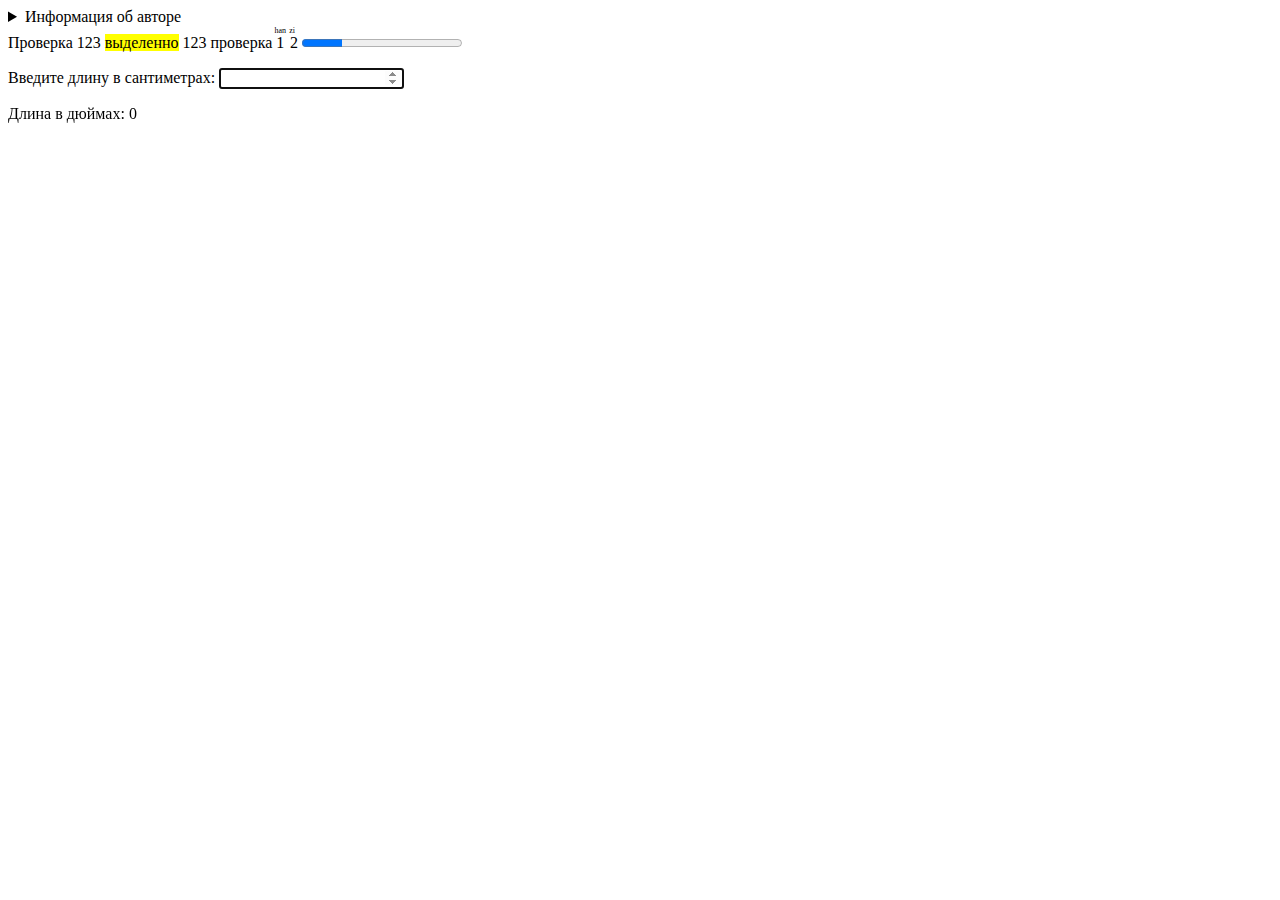
<file: HTML5 and CSS3/HTML5.1.html>
<!DOCTYPE html>
<html>
<head>
    <title>Теги</title>
    <meta http-equiv="Content-Type" content="text/html; charset=UTF-8" />
</head>
<body>
    <details>
        <summary>Информация об авторе</summary>
        <p>Бендер Родригез</p>
    </details>

    Проверка 123 <mark>выделенно</mark> 123 проверка
    <ruby>
        1<rt>han</rt>
        2<rt>zi</rt>
    </ruby>
    <progress max="100" value="25">
        Загружено на <span id="value">25</span>
    </progress>

    <form oninput="result.value=(cm.value/2.54).toFixed(2)">
        <p>Введите длину в сантиметрах:
            <input type="number" name="cm" autofocus></p>
        <p>Длина в дюймах: <output name="result">0</output></p>
    </form>
</body>
</html>
</file>
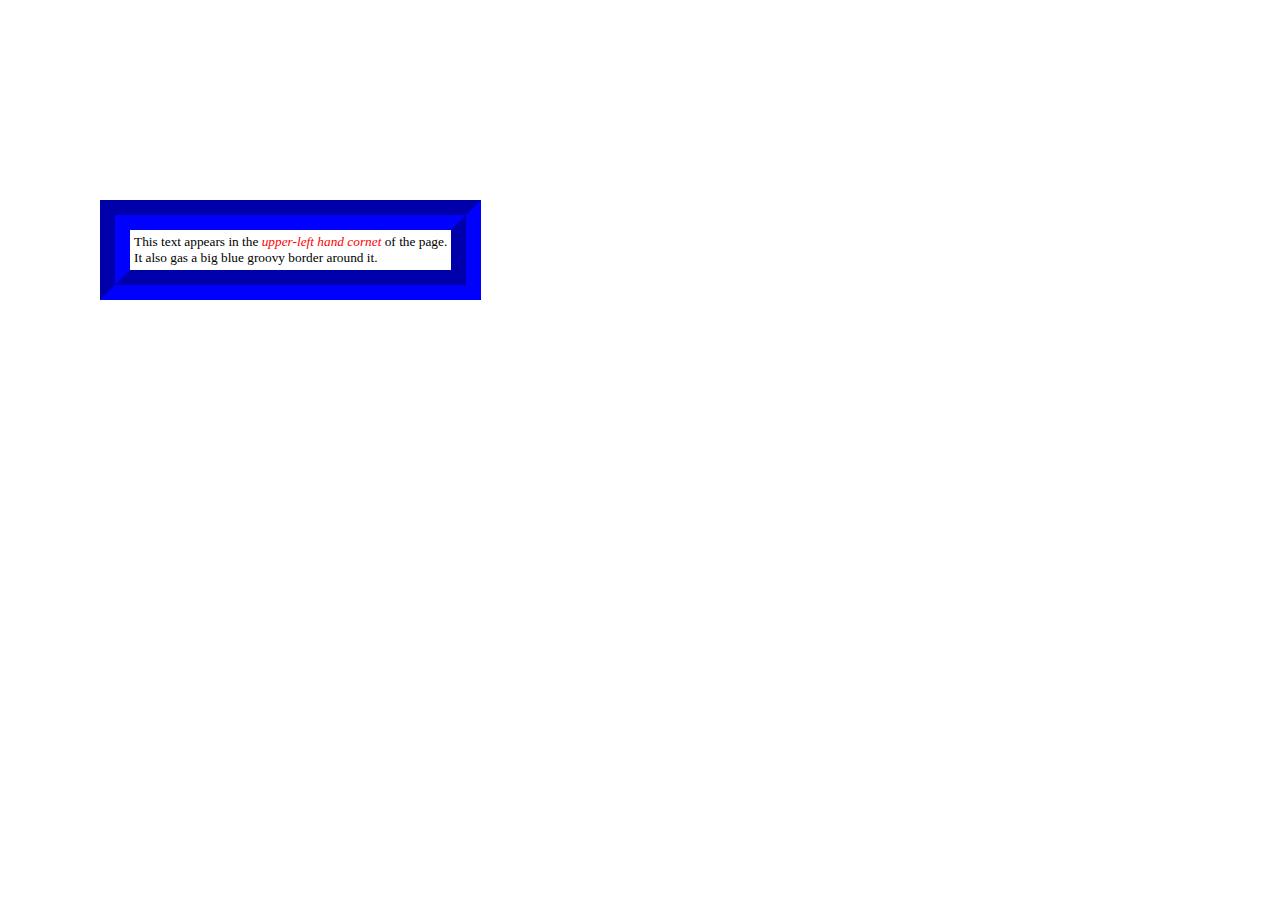
<file: HTML5 and CSS3/HTML5.2.html>
<!-- Шото -->
<!DOCTYPE html>
<html>
<head>
    <title>Теги div и span</title>
    <meta http-equiv="Content-Type" content="text/html; charset=UTF-8" />
    <meta name="description" content="Тестовый сайт" />
    <meta name="keywords" content="Тестовый, сайт, проверка" />
    <link href="http://ideasburner.com/css/main.css" rel="stylesheet" type="text/css" />
    <script src="http://ajax.googleapis.com/ajax/libs/jquery/2.0.3/jquery.min.js"></script>
</head>
<body>
    <div style="position:absolute; left:100px; top:200px;
     font-family:Verdana; font-size:10pt;
     border-style:groove; border-width:30px; border-color:blue; padding:
4px">This text appears in the <span style="font-style:italic;
color:red">upper-left hand cornet</span> of the page.<br />It also gas a
big blue groovy border around it.
    </div>
</body>
</html>
</file>
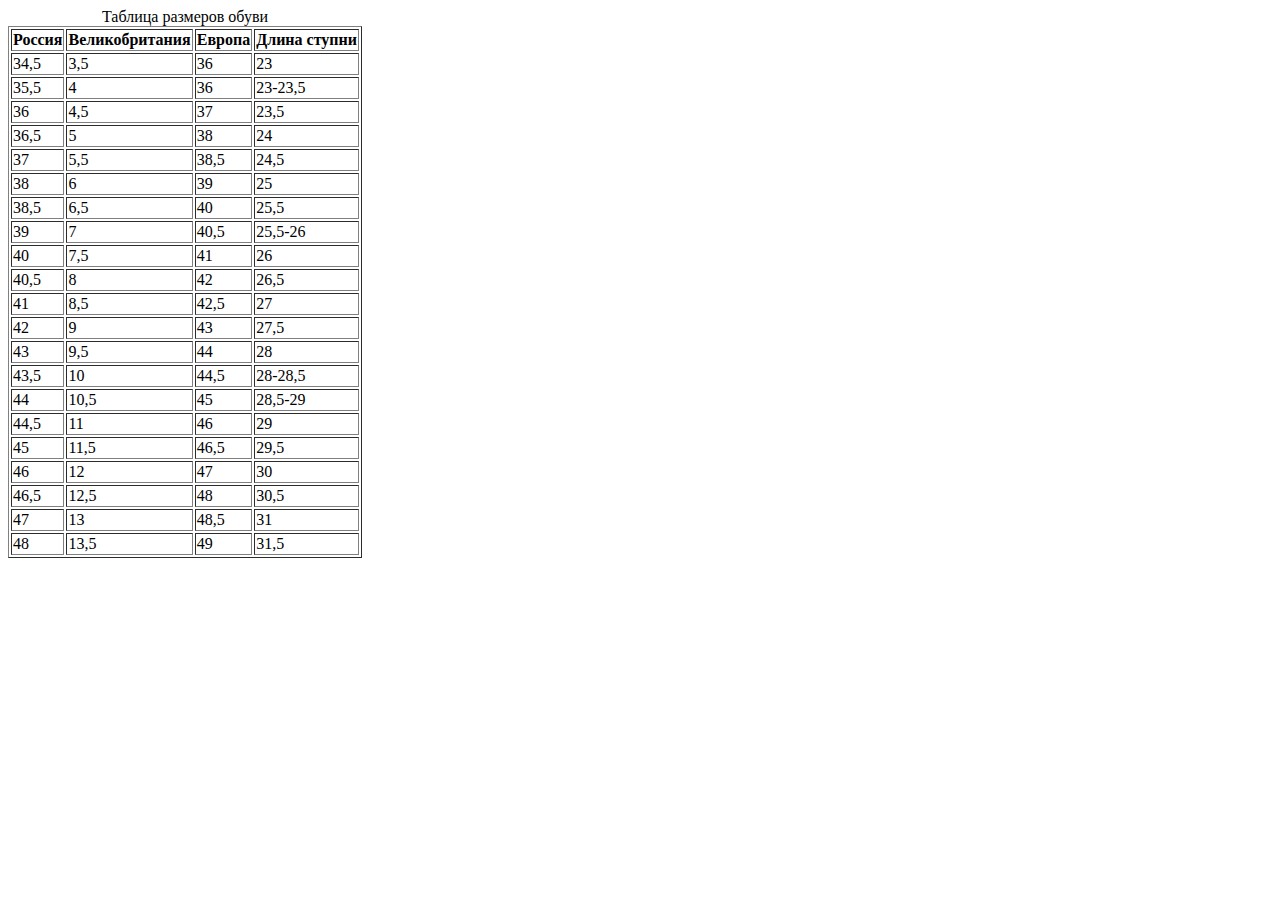
<file: HTML5 and CSS3/HTML5.3.html>
<!-- Таблицы в HTML -->
<!DOCTYPE html>
<html>
<head>
    <meta charset="utf-8" />
    <title> Таблицы в HTML </title>
</head>
<body>
     <table border="1">
    <caption>Таблица размеров обуви</caption>
    <tr>
    <th>Россия</th>
     <th>Великобритания</th>
     <th>Европа</th>
     <th>Длина ступни</th>
    </tr>
    <tr><td>34,5</td><td>3,5</td><td>36</td><td>23</td></tr>
    <tr><td>35,5</td><td>4</td><td>36</td><td>23-23,5</td></tr>
    <tr><td>36</td><td>4,5</td><td>37</td><td>23,5</td></tr>
    <tr><td>36,5</td><td>5</td><td>38</td><td>24</td></tr>
    <tr><td>37</td><td>5,5</td><td>38,5</td><td>24,5</td></tr>
    <tr><td>38</td><td>6</td><td>39</td><td>25</td></tr>
    <tr><td>38,5</td><td>6,5</td><td>40</td><td>25,5</td></tr>
    <tr><td>39</td><td>7</td><td>40,5</td><td>25,5-26</td></tr>
    <tr><td>40</td><td>7,5</td><td>41</td><td>26</td></tr>
    <tr><td>40,5</td><td>8</td><td>42</td><td>26,5</td></tr>
    <tr><td>41</td><td>8,5</td><td>42,5</td><td>27</td></tr>
    <tr><td>42</td><td>9</td><td>43</td><td>27,5</td></tr>
    <tr><td>43</td><td>9,5</td><td>44</td><td>28</td></tr>
    <tr><td>43,5</td><td>10</td><td>44,5</td><td>28-28,5</td></tr>
    <tr><td>44</td><td>10,5</td><td>45</td><td>28,5-29</td></tr>
    <tr><td>44,5</td><td>11</td><td>46</td><td>29</td></tr>
    <tr><td>45</td><td>11,5</td><td>46,5</td><td>29,5</td></tr>
    <tr><td>46</td><td>12</td><td>47</td><td>30</td></tr>
    <tr><td>46,5</td><td>12,5</td><td>48</td><td>30,5</td></tr>
    <tr><td>47</td><td>13</td><td>48,5</td><td>31</td></tr>
    <tr><td>48</td><td>13,5</td><td>49</td><td>31,5</td></tr>
     </table>
</body>
</html>
</file>
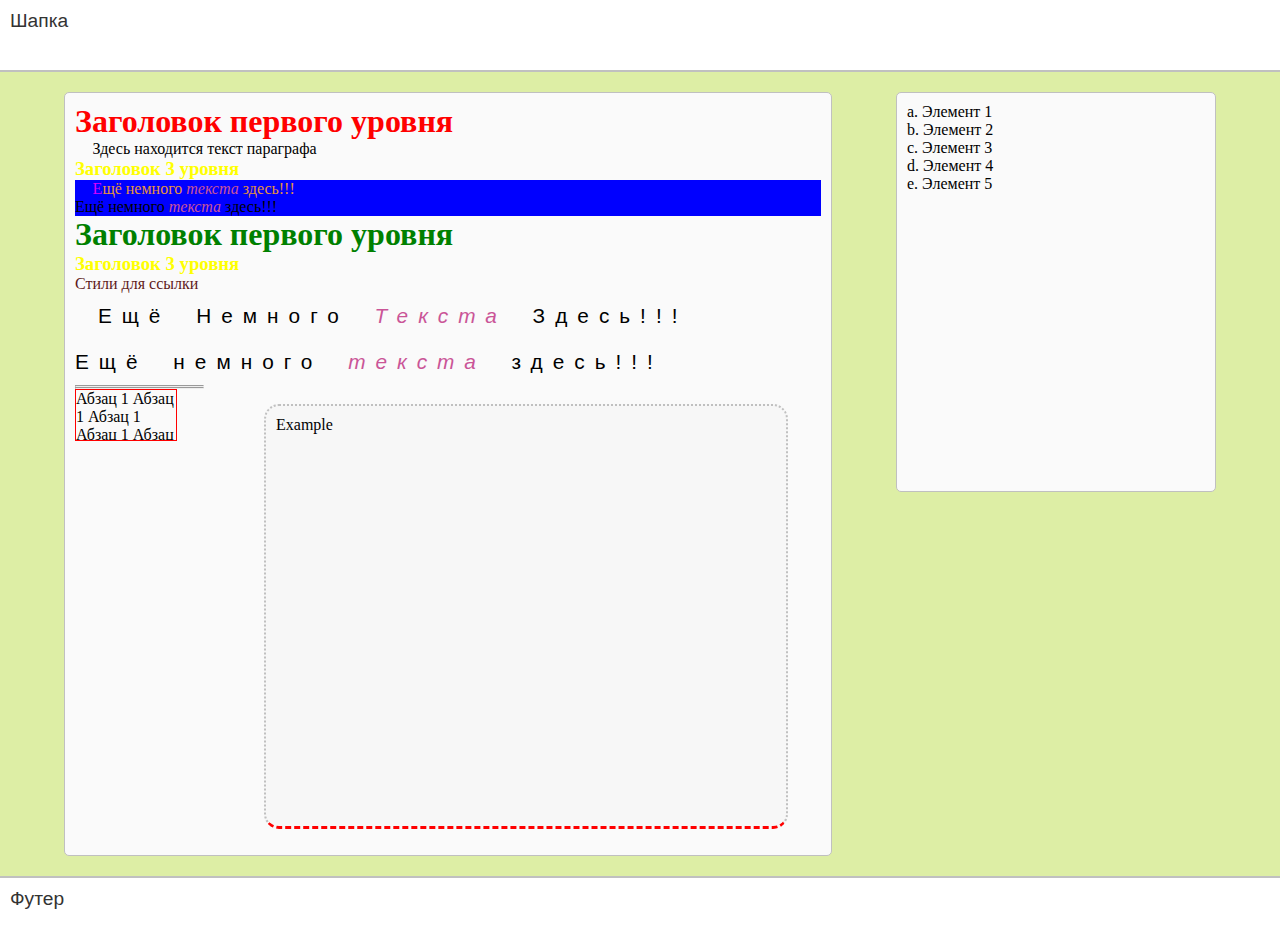
<file: HTML5 and CSS3/HTML5.C.html>
<!-- Пишем стили -->
<!DOCTYPE html>
<html lang="ru">
<head>
    <meta http-equiv="Content-Type" content="text/html; charset=utf-8" />
    <title>Пишим стили</title>
    <link rel="stylesheet" type="text/css" href="CSS1.css" />
</head>
<body>
<!--    <h1 id="header">Заголовок первого уровня</h1>-->
<!--    <p>Здесь находится текст параграфа</p>-->
<!--    <h3 class="style">Заголовок 3 уровня</h3>-->
<!--    <p id="example" class="style">Ещё немного <i>текста</i> здесь!!! <br />-->
<!--    Ещё немного <i>текста</i> здесь!!!</p>-->
<!--    <h1 id="header_1">Заголовок первого уровня</h1>-->
<!--    <h3 class="style">Заголовок 3 уровня</h3>-->

<!--    <a href="#" class="href" title="Проверка">Стили для ссылки</a>-->

<!--    <p id="textStyles">Ещё немного <i>текста</i> здесь!!! <br />-->
<!--        <span>Ещё немного <i>текста</i> здесь!!!</span></p>-->

<!--    <div id="testBlock">Example</div>-->
<!--    <hr /><hr />-->

    <header>Шапка</header>
    <article>
        <h1 id="header">Заголовок первого уровня</h1>
        <p>Здесь находится текст параграфа</p>
        <h3 class="style">Заголовок 3 уровня</h3>
        <p id="example" class="style">Ещё немного <i>текста</i> здесь!!! <br />
            Ещё немного <i>текста</i> здесь!!!</p>
        <h1 id="header_1">Заголовок первого уровня</h1>
        <h3 class="style">Заголовок 3 уровня</h3>
        <a href="#" class="href" title="Проверка">Стили для ссылки</a>

        <p id="textStyles">Ещё немного <i>текста</i> здесь!!! <br />
        <span>Ещё немного <i>текста</i> здесь!!!</span></p>

        <div id="testBlock">Example</div>
        <hr /><hr />
        <span class="spanBlock">Абзац 1 Абзац 1 Абзац 1 Абзац 1 Абзац 1 Абзац 1</span>
    </article>
    <aside>
        <ol>
            <li>Элемент 1</li>
            <li>Элемент 2</li>
            <li>Элемент 3</li>
            <li>Элемент 4</li>
            <li>Элемент 5</li>
        </ol>
    </aside>
    <footer>Футер</footer>

</body>
</html>


<!--<style type="text/css">
    body {
        background-color: #a4edbe;
    }
    </style>  -->
<!-- <h1 style="color:red">Заголовок первого уровня</h1> -->
<!-- <div>  создание блока -->
<!--  -->
<!--  -->
</file>
<file: HTML5 and CSS3/CSS1.css>
*{
    text-decoration: none;
    margin: 0;
    padding: 0;
}

html {
    background: url('https://www.meme-arsenal.com/memes/dcec02eb451cbe8e9737f1bfeaf6c4231.jpg')
    repeat-x #ddeea5 center top;
}

#header{color: red}

#header_1{color: green}

h3.style{color: yellow}

p.style{background-color: blue}

p i {
    color: #ca5597;
}

p#example:first-letter {
    color: #d900ff;
}

p#example:first-line {
    color: #e7943b;
}

.href {
    color: #5f1a1a;
}

p:hover{background-color: red}
p:active{background-color: green}

.href:hover {
    color: #1d5e19;
}

.href:active {
    color: #2b4de3;
}

.href:visited {
    color: #e32c8a;
}

#textStyles:hover {
    background-color: #ddeea5;
}

p {
    text-indent: 1.1em;
}

#textStyles {
    font-size: 1.3em;
    font-weight: normal;
    font-family: Comic Sans MS, sans-serif;
    text-align: left;
    text-transform: capitalize;
    word-spacing: 10px;
    letter-spacing: 10px;
    line-height: 220%;
}
#textStyles span {text-transform: none}

#testBlock {
    border: 2px dotted silver;
    border-bottom: 3px dashed red;
    width: 500px;
    height: 400px;
    float: right;
    position: relative;
    /*z-index: -10;*/
    background-color: #f7f7f7;
    margin: 19px 33px 16px 60px;
    padding: 10px;
    border-radius: 15px;
}

header {
    width: calc(100% - 20px);
    height: 50px;
    background-color: #fff;
    border-bottom: 2px solid silver;
    padding: 10px;
    font-size: 1.2em;
    color: #333;
    float: left;
    font-family: Comic Sans MS, sans-serif;
}

article, aside {
    background-color: #fafafa;
    min-height: 400px;
    border-radius: 5px;
    border: 1px solid silver;
    box-sizing: border-box;
    margin-top: 20px;
    overflow: auto;
    float: left;
    padding: 10px;
}

article {
    width: 60%;
    margin-right: 5%;
    margin-left: 5%;
}

aside ol {
    list-style-position: inside;
    list-style-type: lower-alpha;
}

aside {
    width: 25%;
}

footer {
    width: calc(100% - 20px);
    height: 50px;
    float: left;
    margin-top: 20px;
    background-color: #fff;
    border-top: 2px solid silver;
    padding: 10px;
    font-size: 1.2em;
    color: #333;
    font-family: Comic Sans MS, sans-serif;
}

.spanBlock {
    display: block;
    height: 50px;
    width: 100px;
    border: 1px solid #ff0000;
    overflow: auto;
}

/* h1, h3, body называются селекторами */
/* Всё что находится в {} называется 'блок объявления стилей' */
/* id записывается через # */
/* class записывается через . */
/* Что бы название класса стало персональным для тега, нужно перед . указать тег */
/* *{
    font-size:20px;
}
 */
/* Для text-decoration существует - none, line-through, underline, blink, overline */
/* Стили для ссылки - link, hover, active */
/* background-repeat, background-image, no-repeat, repeat-x, repeat-y */
/* border обводка блока */
/* margin отступы снаружи блока */
/* padding отступы внутри блока */
/* border-radius округление углов */
/* position: static; */
/* list-style-position: inside; */
/* list-style-image: url(); */
/* Разобраться со слоями */
/*  */
/*  */
</file>
